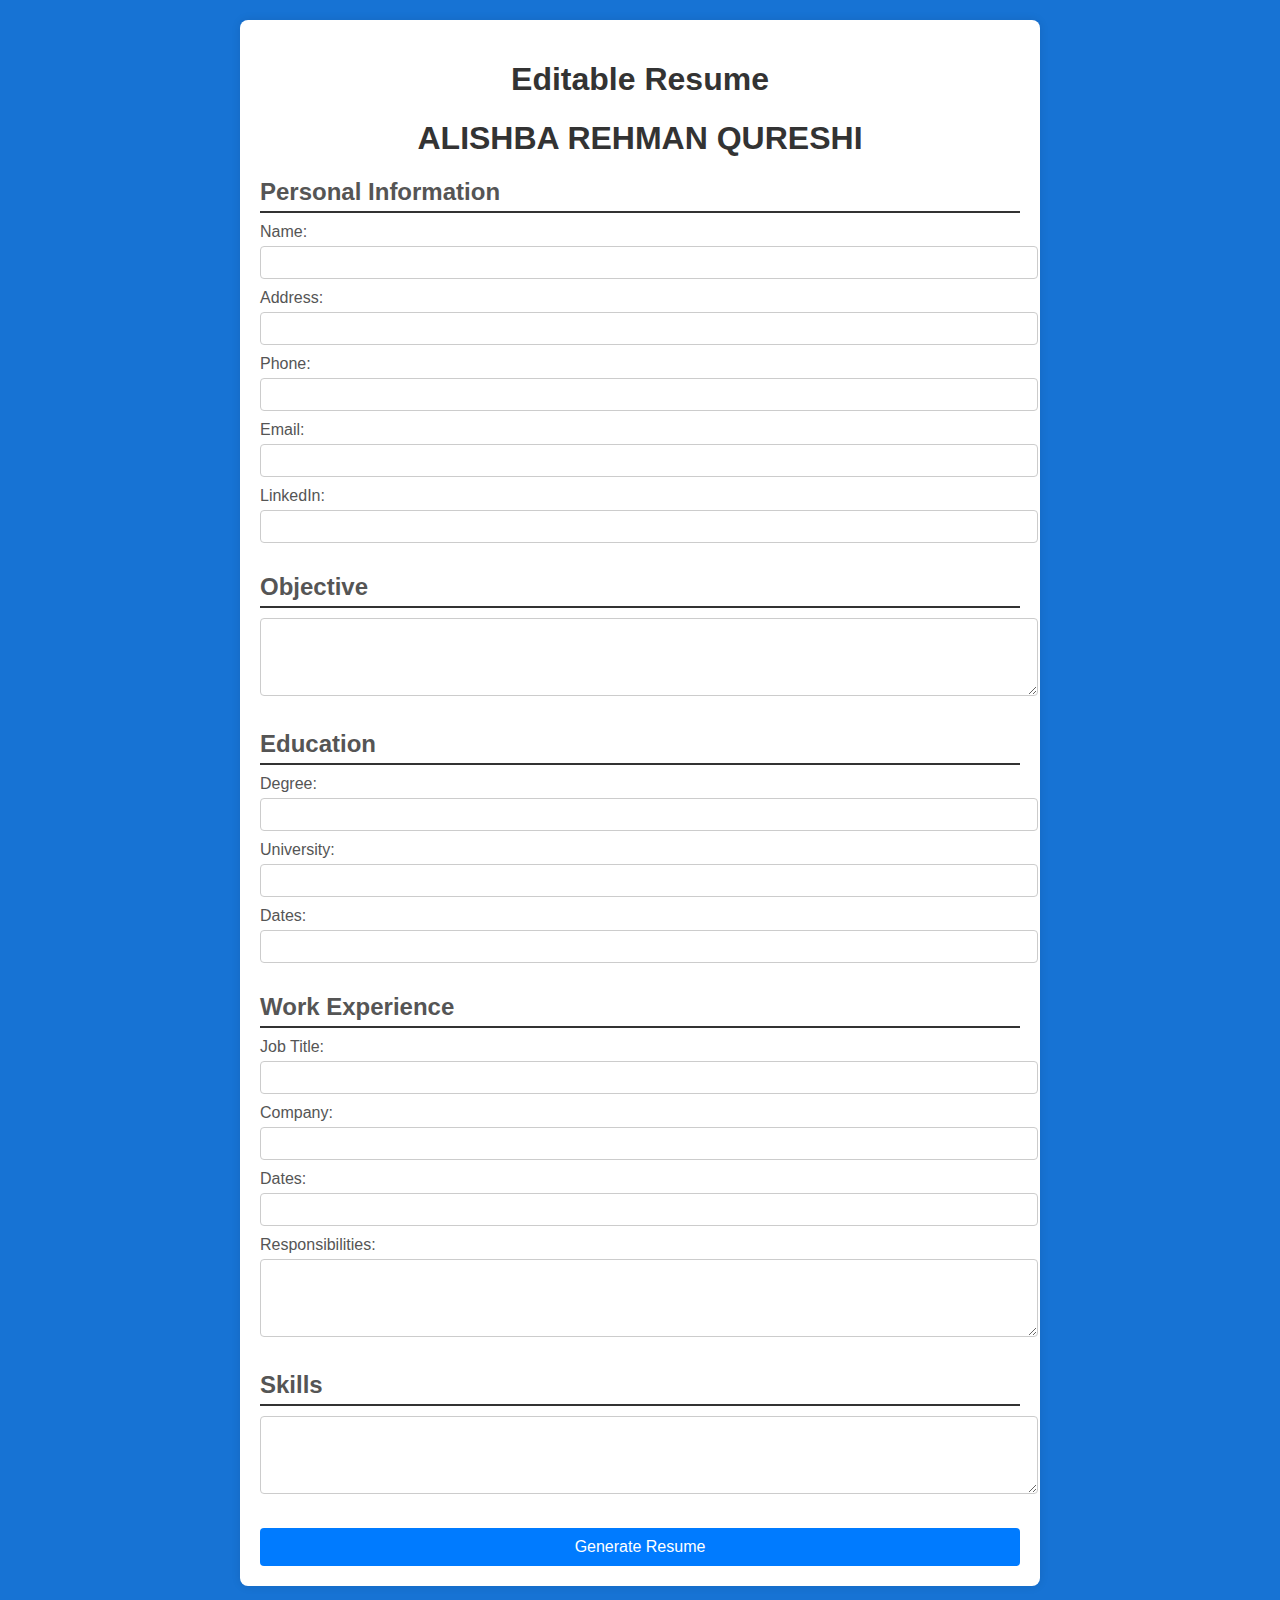
<file: index.html>
<!DOCTYPE html>
<html lang="en">
<head>
    <meta charset="UTF-8">
    <meta name="viewport" content="width=device-width, initial-scale=1.0">
    <title>Editable Resume</title>
    <link rel="stylesheet" href="index.css">
    <!--  -->
</head>
<body>
    <div class="container">
        <h1>Editable Resume</h1>
        <h1>ALISHBA REHMAN QURESHI</h1>
        <form id="resumeForm">
            <section class="form-section" id="formSection">
                <h2>Personal Information</h2>
                <label for="name">Name:</label>
                <input type="text" id="name" name="name" required>
                
                <label for="address">Address:</label>
                <input type="text" id="address" name="address">
                
                <label for="phone">Phone:</label>
                <input type="text" id="phone" name="phone">
                
                <label for="email">Email:</label>
                <input type="email" id="email" name="email">
                
                <label for="linkedin">LinkedIn:</label>
                <input type="url" id="linkedin" name="linkedin">
            </section>

            <section class="form-section">
                <h2>Objective</h2>
                <textarea id="objective" name="objective" rows="4" required></textarea>
            </section>

            <section class="form-section">
                <h2>Education</h2>
                <label for="degree">Degree:</label>
                <input type="text" id="degree" name="degree">
                
                <label for="university">University:</label>
                <input type="text" id="university" name="university">
                
                <label for="edu-dates">Dates:</label>
                <input type="text" id="edu-dates" name="edu-dates">
            </section>

            <section class="form-section">
                <h2>Work Experience</h2>
                <label for="job-title">Job Title:</label>
                <input type="text" id="job-title" name="job-title">
                
                <label for="company">Company:</label>
                <input type="text" id="company" name="company">
                
                <label for="work-dates">Dates:</label>
                <input type="text" id="work-dates" name="work-dates">
                
                <label for="responsibilities">Responsibilities:</label>
                <textarea id="responsibilities" name="responsibilities" rows="4"></textarea>
            </section>

            <section class="form-section">
                <h2>Skills</h2>
                <textarea id="skills" name="skills" rows="4"></textarea>
            </section>

            <button type="button" onclick="generateResume()">Generate Resume</button>
        </form>
    </div>

    <script>
        function generateResume() {
            const name = document.getElementById('name').value;
            const address = document.getElementById('address').value;
            const phone = document.getElementById('phone').value;
            const email = document.getElementById('email').value;
            const linkedin = document.getElementById('linkedin').value;
            const objective = document.getElementById('objective').value;
            const degree = document.getElementById('degree').value;
            const university = document.getElementById('university').value;
            const eduDates = document.getElementById('edu-dates').value;
            const jobTitle = document.getElementById('job-title').value;
            const company = document.getElementById('company').value;
            const workDates = document.getElementById('work-dates').value;
            const responsibilities = document.getElementById('responsibilities').value;
            const skills = document.getElementById('skills').value;

            const resumeData = {
                name,
                address,
                phone,
                email,
                linkedin,
                objective,
                degree,
                university,
                eduDates,
                jobTitle,
                company,
                workDates,
                responsibilities,
                skills
            };

            // Convert resume data to query string
            const queryString = new URLSearchParams(resumeData).toString();

            // Redirect to resume.html with resume data
            window.location.href = `resume.html?${queryString}`;
        }
    </script>
</body>
</html>
</file>
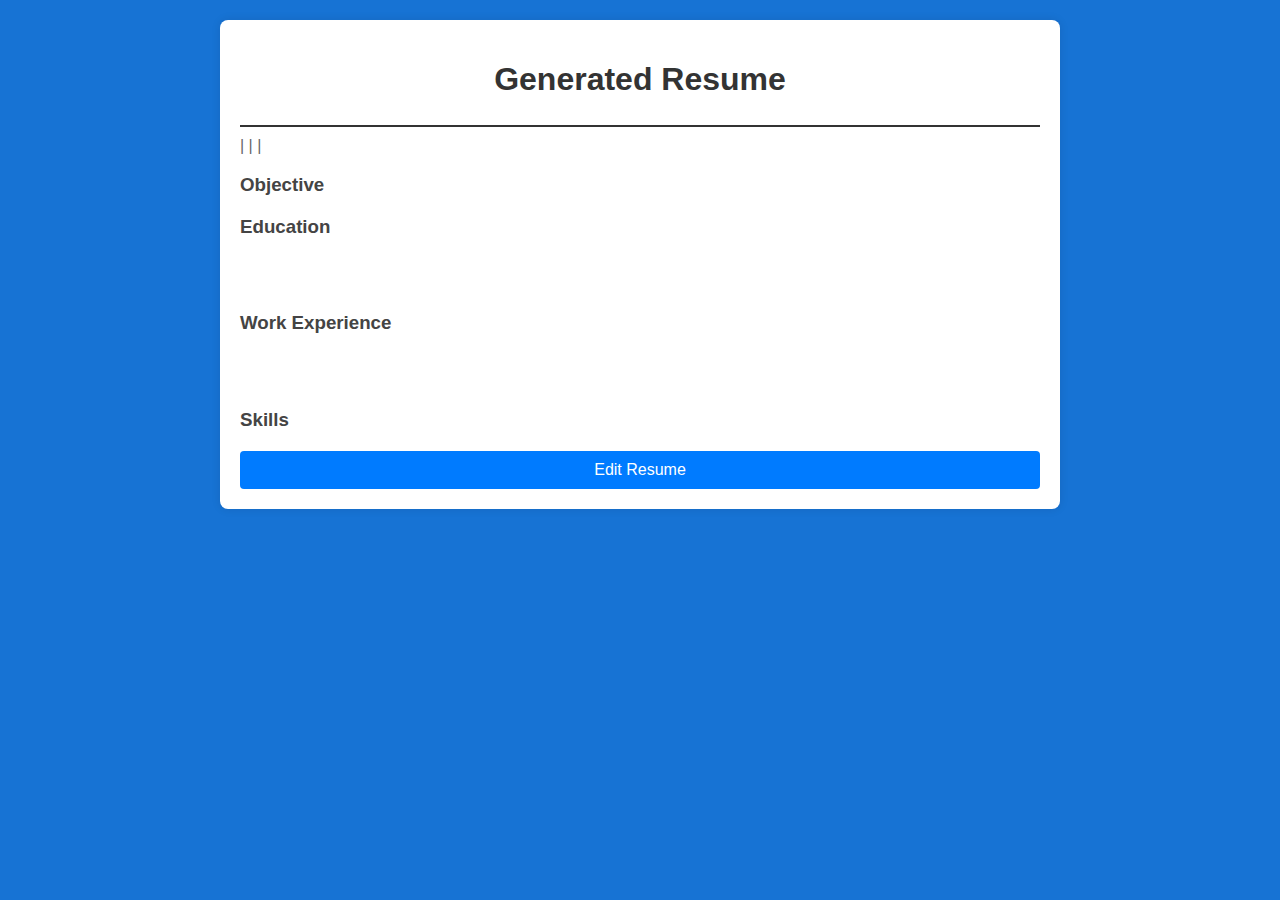
<file: resume.html>
<!DOCTYPE html>
<html lang="en">
<head>
    <meta charset="UTF-8">
    <meta name="viewport" content="width=device-width, initial-scale=1.0">
    <title>Resume</title>
    <link rel="stylesheet" href="resume.css">
</head>
<body>
    <div class="container">
        <h1>Generated Resume</h1>
        <div id="resumeOutput">
            <!-- Resume content will be displayed here -->
        </div>
        <button onclick="goBack()">Edit Resume</button>
    </div>

    <script>
        function getQueryStringValue(name) {
            const urlParams = new URLSearchParams(window.location.search);
            return urlParams.get(name) || '';
        }

        function displayResume() {
            const resumeOutput = document.getElementById('resumeOutput');

            // Get the query parameters
            const name = getQueryStringValue('name');
            const address = getQueryStringValue('address');
            const phone = getQueryStringValue('phone');
            const email = getQueryStringValue('email');
            const linkedin = getQueryStringValue('linkedin');
            const objective = getQueryStringValue('objective');
            const degree = getQueryStringValue('degree');
            const university = getQueryStringValue('university');
            const eduDates = getQueryStringValue('eduDates');
            const jobTitle = getQueryStringValue('jobTitle');
            const company = getQueryStringValue('company');
            const workDates = getQueryStringValue('workDates');
            const responsibilities = getQueryStringValue('responsibilities');
            const skills = getQueryStringValue('skills');

            resumeOutput.innerHTML = `
                <h2>${name}</h2>
                <p>${address} | ${phone} | ${email} | <a href="${linkedin}" target="_blank">${linkedin}</a></p>
                
                <section>
                    <h3>Objective</h3>
                    <p>${objective}</p>
                </section>
                
                <section>
                    <h3>Education</h3>
                    <p><strong>${degree}</strong><br>${university}<br>${eduDates}</p>
                </section>
                
                <section>
                    <h3>Work Experience</h3>
                    <p><strong>${jobTitle}</strong><br>${company}<br>${workDates}</p>
                    <p>${responsibilities}</p>
                </section>
                
                <section>
                    <h3>Skills</h3>
                    <p>${skills}</p>
                </section>
            `;
        }

        function goBack() {
            window.history.back();
        }

        // Display the resume when the page loads
        displayResume();
    </script>
</body>
</html>
</file>
<file: index.css>
body {
    font-family: Arial, sans-serif;
    background-color: #1773d4;
    margin: 0;
    padding: 0;
    box-sizing: border-box;
    overflow-x: hidden; 
}



.container {
    box-sizing: border-box;
    max-width: 800px;
    margin: 20px auto;
    padding: 20px;
    background-color: #fff;
    border-radius: 8px;
    box-shadow: 0 0 10px rgba(0, 0, 0, 0.1);
}

h1 {
    text-align: center;
    color: #333;
}

.form-section {
    margin-bottom: 20px;
}

.form-section h2 {
    border-bottom: 2px solid #333;
    padding-bottom: 5px;
    margin-bottom: 10px;
    color: #555;
}

label {
    display: block;
    margin-bottom: 5px;
    color: #555;
}

input[type="text"],
input[type="email"],
input[type="url"],
textarea {
    width: 100%;
    padding: 8px;
    margin-bottom: 10px;
    border: 1px solid #ccc;
    border-radius: 4px;
}

textarea {
    resize: vertical;
}

button {
    display: block;
    width: 100%;
    padding: 10px;
    background-color: #007bff;
    color: #fff;
    border: none;
    border-radius: 4px;
    font-size: 16px;
    cursor: pointer;
}

button:hover {
    background-color: #0056b3;
}
</file>
<file: resume.css>
body {
    font-family: Arial, sans-serif;
    background-color: #1773d4;
    overflow-x: hidden; 
    margin: 0;
    padding: 0;
}

.container {
    max-width: 800px;
    margin: 20px auto;
    padding: 20px;
    background-color: #fff;
    border-radius: 8px;
    box-shadow: 0 0 10px rgba(0, 0, 0, 0.1);
}

h1 {
    text-align: center;
    color: #333;
}

#resumeOutput {
    margin-top: 20px;
}

#resumeOutput h2 {
    border-bottom: 2px solid #333;
    padding-bottom: 5px;
    margin-bottom: 10px;
    color: #555;
}

#resumeOutput section {
    margin-bottom: 20px;
}

#resumeOutput h3 {
    color: #444;
}

#resumeOutput p {
    margin: 5px 0;
    color: #666;
}

#resumeOutput a {
    color: #007bff;
    text-decoration: none;
}

#resumeOutput a:hover {
    text-decoration: underline;
}

button {
    display: block;
    width: 100%;
    padding: 10px;
    background-color: #007bff;
    color: #fff;
    border: none;
    border-radius: 4px;
    font-size: 16px;
    cursor: pointer;
    margin-top: 20px;
}

button:hover {
    background-color: #0056b3;
}
</file>
